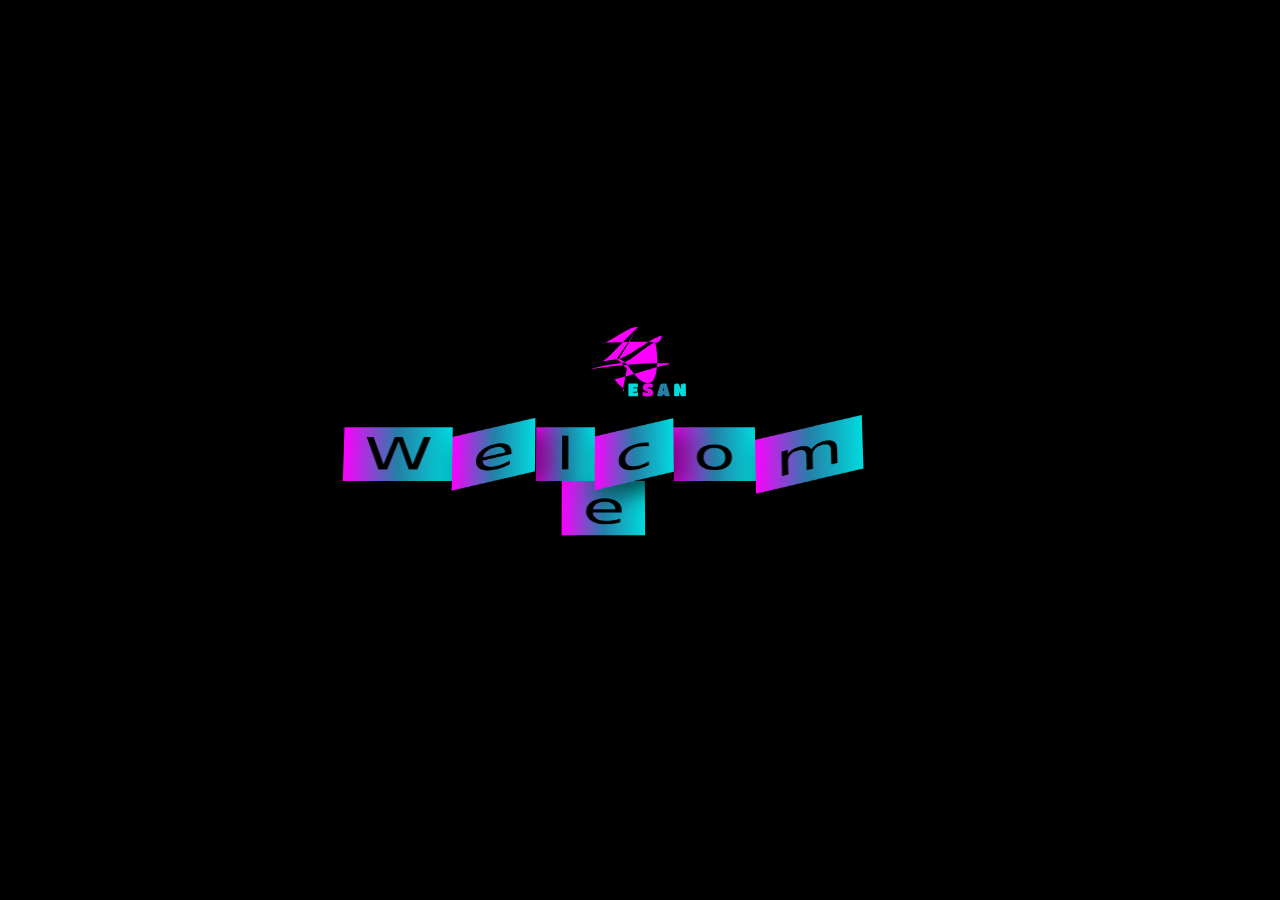
<file: index.html>
<!DOCTYPE html>
<html>
  <head>
    <meta charset="UTF-8" />
    <title>Home</title>
    <meta name="description" content="Home Page" />
    <meta name="author" content="israa" />
    <meta name="viewport" content="width=device-width, initial-scale=1.0" />
    <!-- <meta http-equiv = "refresh" content = "5; url = index.html" /> -->
    <!--Bootsrap files -->
    <link rel="stylesheet" href="./fontawesome-free-5.15.4-web/css/all.css" />
    <link
      rel="stylesheet"
      href="./bootstrap-5.1.3-dist/css/bootstrap.min.css"
    />
    <link rel="stylesheet" href="./in.css" />
    <link rel="stylesheet" href="./extra.css" />

    <style></style>
  </head>
  <body>
    <div>
      <img
        src="./va.svg"
        id="logo"
        alt=""
        title="logo"
        width="100"
        height="70"
      />
      <br />
      <h1 id="welcome">Welcome</h1>
    </div>

    <script src="./bootstrap-5.1.3-dist/js/bootstrap.bundle.js"></script>
    <script src="https://ajax.googleapis.com/ajax/libs/jquery/3.5.1/jquery.min.js"></script>
    <script src="./jquery.lettering-0.6.1.min.js"></script>
    <!-- <script src="./js/in.js"></script> -->
    <script src="./js/in.js"></script>
    <script>
      $(document).ready(function () {
        $("#welcome").lettering();
      });
    </script>

    <style></style>
  </body>
</html>
</file>
<file: in.css>
:root {
  /* --seCol: #00dbde;
  --fsCol: #fc00ff; */
}
body {
  background-color: black;
  position: relative;
  height: 100vh;
  width: 100%;
}
div {
  position: absolute;
  top: 50%;
  left: 50%;
  transform: translate(-50%, -50%);
  text-align: center;
  /* border: 2px solid red; */
}
</file>
<file: extra.css>
:root {
  --seCol: #00dbde;
  --fsCol: #fc00ff;
  --thCol: rgba(36, 128, 167, 1); 
  /* --bg: black; */
}

#res,
#contact,
#projects,
#welcome {
  width: 88%;
  transition: 1s;
  transform: perspective(10000px) rotateX(50deg);
}

#res span,
#contact span,
#projects span,
#welcome span {
  display: inline-block;
  font-size: 70px;
  box-shadow: 10px 20px 30px rgba(0, 0, 0, 0.592);
  /* text-shadow: 3px 2px 3px violet; */
  background: linear-gradient(
    to right,
    var(--fsCol),
    var(--thCol),
    var(--seCol)
  );
  /* background-clip: text;
    -webkit-background-clip: text; */
  color: black;
  padding: 0px 20px;
}
#res span:not(:last-child) {
}
#res span:nth-child(2n),
#contact span:nth-child(2n),
#projects span:nth-child(2n),
#welcome span:nth-child(2n) {
  transform: skewY(-20deg);
}
</file>
